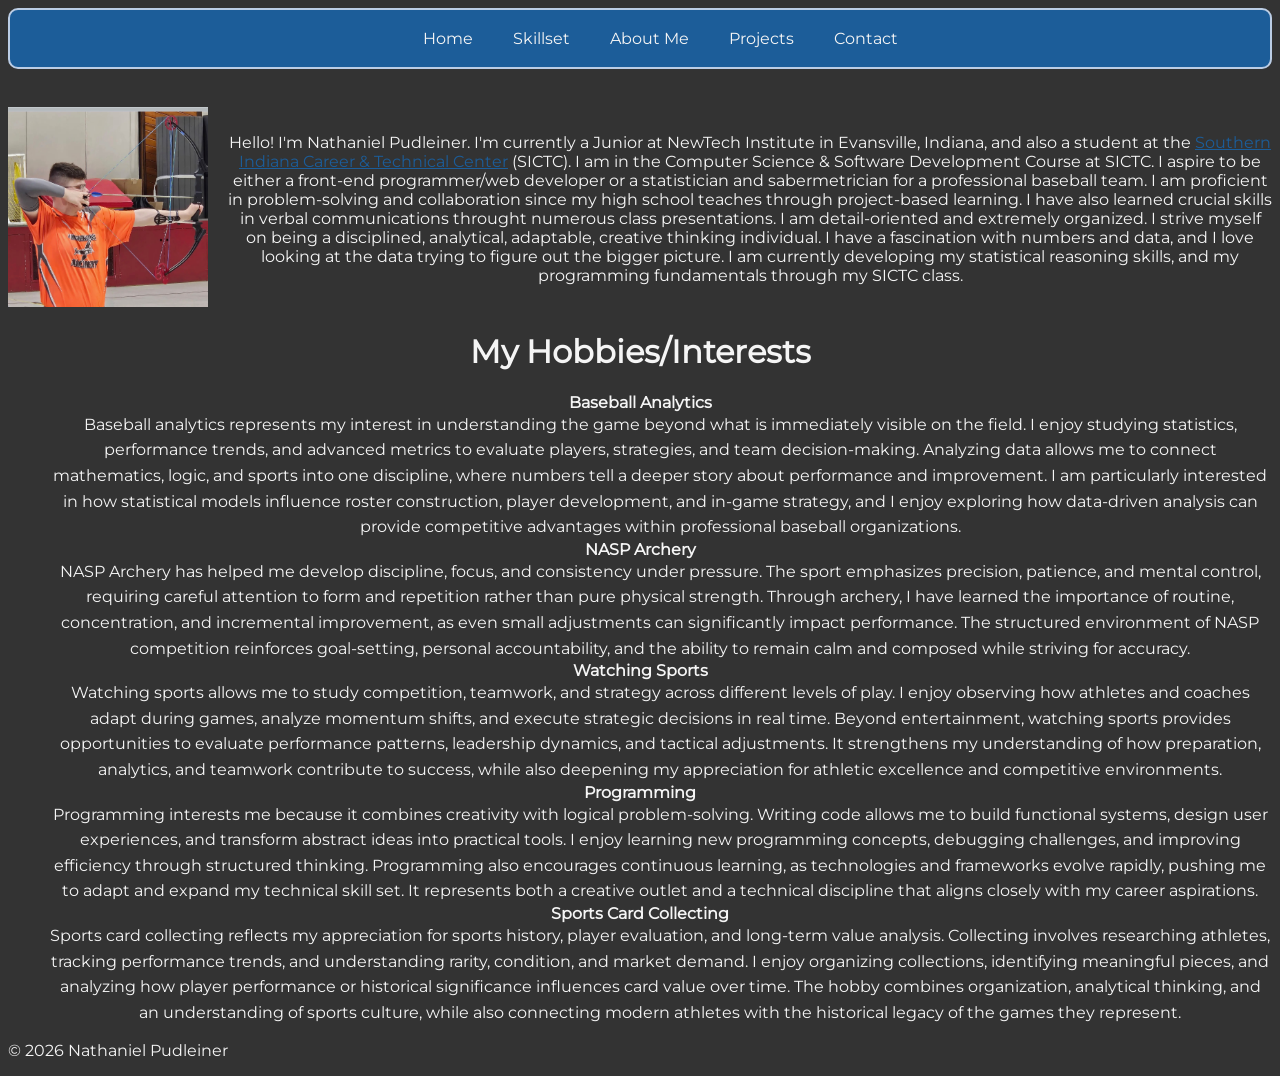
<file: about.html>
<!DOCTYPE html>
<html lang="en">
<head>
    <meta charset="UTF-8">
    <meta name="viewport" content="width=device-width, initial-scale=1.0">
    <title>Nathaniel Pudleiner</title>
    <link href="styles.css" rel="stylesheet">
    <link rel="icon" type="image/png" href="assets/images/faviconlogo.png">
    <style>
        .mainaboutme {
            text-align: center;
        }
        .carousel-container {
            display: flex;
            align-items: center;
            gap: 20px;
        }
        .carousel-container img {
            height: 200px;
            width: 200px;
        }
        .slide {
            display: none;
        }
        .fade {
            animation: fadeAnim 1.5s;
        }
        .interests-list {
            text-align: center;
        }
        .sictc-link {
            color: #1C5D99;
        }
        .hobbies-interests dd {
            line-height: 1.6;
        }
        @keyframes fadeAnim { from {opacity: 0.4} to {opacity: 1} }
    </style>
</head>
<body>
<nav>
    <ul>
        <li><a class="navigationLink" href="index.html">Home</a></li>
        <li><a class="navigationLink" href="Skillset.html">Skillset</a></li>
        <li><a class="navigationLink" href="About.html">About Me</a></li>
        <li><a class="navigationLink" href="projects.html">Projects</a></li>
        <li><a class="navigationLink" href="Contact.html">Contact</a></li>
    </ul>
</nav>
<main>
    <br><br>
    <div class="carousel-container">
        <div class="slide fade"><img src="assets/images/archery50.jpeg" alt="archery perfect 50"></div>
        <div class="slide fade"><img src="assets/images/archeryfulldraw.jpeg" alt="archery full-draw"></div>
        <div class="slide fade"><img src="assets/images/archerynationals.jpeg" alt="archery nationals"></div>
        <div class="slide fade"><img src="assets/images/butler.jpeg" alt="butler basketball"></div>
        <div class="slide fade"><img src="assets/images/hiking.jpeg" alt="hiking"></div>
        <div class="slide fade"><img src="assets/images/goofyhaircut.jpeg" alt="goofy haircut"></div>
        <div class="slide fade"><img src="assets/images/cubs.jpeg" alt="chicago cubs"></div>
        <p class="mainaboutme">
            Hello! I'm Nathaniel Pudleiner. I'm currently a Junior at NewTech Institute in Evansville, Indiana, and also a student at the <a class="sictc-link" href="https://sictc.evscschools.com/">Southern Indiana Career & Technical Center</a> (SICTC).
            I am in the Computer Science & Software Development Course at SICTC. I aspire to be either a front-end programmer/web developer or a statistician and sabermetrician for a professional baseball team.
            I am proficient in problem-solving and collaboration since my high school teaches through project-based learning. I have also learned crucial skills in verbal communications throught numerous class presentations.
            I am detail-oriented and extremely organized. I strive myself on being a disciplined, analytical, adaptable, creative thinking individual. I have a fascination with numbers and data, and I love looking at the data trying to figure out the bigger picture.
            I am currently developing my statistical reasoning skills, and my programming fundamentals through my SICTC class.
        </p>
    </div>
    <div class="hobbies-interests">
        <h1 style="text-align: center;">My Hobbies/Interests</h1>
        <dl class="interests-list">
            <dt><strong>Baseball Analytics</strong></dt>
            <dd>
                Baseball analytics represents my interest in understanding the game beyond what is immediately visible on the field. I enjoy studying statistics, performance trends, and advanced metrics to evaluate players, strategies, and team decision-making.
                Analyzing data allows me to connect mathematics, logic, and sports into one discipline, where numbers tell a deeper story about performance and improvement.
                I am particularly interested in how statistical models influence roster construction, player development, and in-game strategy, and I enjoy exploring how data-driven analysis can provide competitive advantages within professional baseball organizations.
            </dd>
            <dt><strong><a href="https://www.naspschools.org/" target="_blank" style="text-decoration: none; color:whitesmoke">NASP Archery</a></strong></dt>
            <dd>
                NASP Archery has helped me develop discipline, focus, and consistency under pressure. The sport emphasizes precision, patience, and mental control, requiring careful attention to form and repetition rather than pure physical strength.
                Through archery, I have learned the importance of routine, concentration, and incremental improvement, as even small adjustments can significantly impact performance.
                The structured environment of NASP competition reinforces goal-setting, personal accountability, and the ability to remain calm and composed while striving for accuracy.
            </dd>
            <dt><strong>Watching Sports</strong></dt>
            <dd>
                Watching sports allows me to study competition, teamwork, and strategy across different levels of play. I enjoy observing how athletes and coaches adapt during games, analyze momentum shifts, and execute strategic decisions in real time.
                Beyond entertainment, watching sports provides opportunities to evaluate performance patterns, leadership dynamics, and tactical adjustments.
                It strengthens my understanding of how preparation, analytics, and teamwork contribute to success, while also deepening my appreciation for athletic excellence and competitive environments.
            </dd>
            <dt><strong>Programming</strong></dt>
            <dd>
                Programming interests me because it combines creativity with logical problem-solving. Writing code allows me to build functional systems, design user experiences, and transform abstract ideas into practical tools.
                I enjoy learning new programming concepts, debugging challenges, and improving efficiency through structured thinking. Programming also encourages continuous learning, as technologies and frameworks evolve rapidly, pushing me to adapt and expand my technical skill set.
                It represents both a creative outlet and a technical discipline that aligns closely with my career aspirations.
            </dd>
            <dt><strong>Sports Card Collecting</strong></dt>
            <dd>
                Sports card collecting reflects my appreciation for sports history, player evaluation, and long-term value analysis. Collecting involves researching athletes, tracking performance trends, and understanding rarity, condition, and market demand.
                I enjoy organizing collections, identifying meaningful pieces, and analyzing how player performance or historical significance influences card value over time.
                The hobby combines organization, analytical thinking, and an understanding of sports culture, while also connecting modern athletes with the historical legacy of the games they represent.
            </dd>
        </dl>
    </div>
</main>
<footer>
        <p>&copy; 2026 Nathaniel Pudleiner</p>
</footer>
<!-- Bootstrap JS Link -->
<script src="script.js"></script>
</body>
</html>
</file>
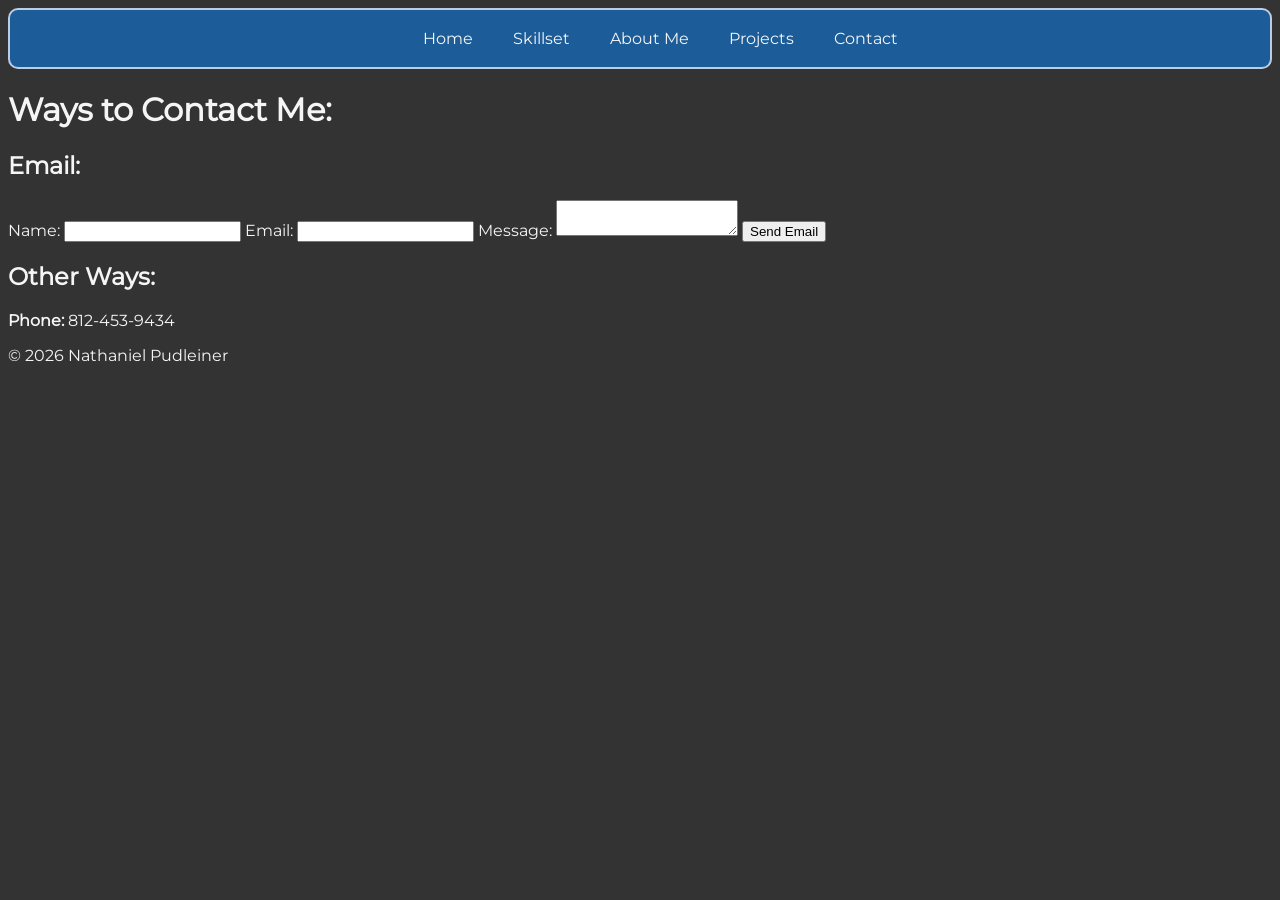
<file: Contact.html>
<!DOCTYPE html>
<html lang="en">
<head>
    <meta charset="UTF-8">
    <meta name="viewport" content="width=device-width, initial-scale=1.0">
    <title>Nathaniel Pudleiner</title>
    <link href="styles.css" rel="stylesheet">
    <link rel="icon" type="image/png" href="assets/images/faviconlogo.png">
</head>
<body>
<nav>
    <ul>
        <li><a class="navigationLink" href="index.html">Home</a></li>
        <li><a class="navigationLink" href="Skillset.html">Skillset</a></li>
        <li><a class="navigationLink" href="about.html">About Me</a></li>
        <li><a class="navigationLink" href="projects.html">Projects</a></li>
        <li><a class="navigationLink" href="Contact.html">Contact</a></li>
    </ul>
</nav>
<main>
    <h1>Ways to Contact Me:</h1>
    <h2>Email:</h2>
    <form id ="contactForm" action="https://formspree.io" method="POST">
        <label for="username">Name:</label>
        <input type="text" id="userName" name="name" required>

        <label for="userEmail">Email:</label>
        <input type="email" id="userEmail" name="email" required>

        <label for="userMessage">Message:</label>
        <textarea id="userMessage" name="message" required></textarea>

        <button class="email-submit" type="submit">Send Email</button>

        <div id="responseMessage"></div>
    </form>
    <h2>Other Ways:</h2>
    <p><strong>Phone:</strong> 812-453-9434</p>
</main>
<footer>
    <p>&copy; 2026 Nathaniel Pudleiner</p>
</footer>
<script>
    // 1. Grabbing form element
    const contactForm = document.getElementById('contactForm');
    const responseDisplay = document.getElementById('responseMessage');

    // 2. Event for submitting
    contactForm.addEventListener('submit', function(event) {
        // Stopping page from refreshing
        event.preventDefault();

        // 3. Extract the data from form
        const formData = new FormData(contactForm);
        const name = formData.get('name');
        const email = formData.get('email');

        // 4. Processing logic
        console.log("Form Submitted!", {name, email});

        //Updatting UI for success
        responseDisplay.textContent = `Message Sent!`;

        // Clearing Form
        contactForm.reset();
    });
</script>
</body>
</html>
</file>
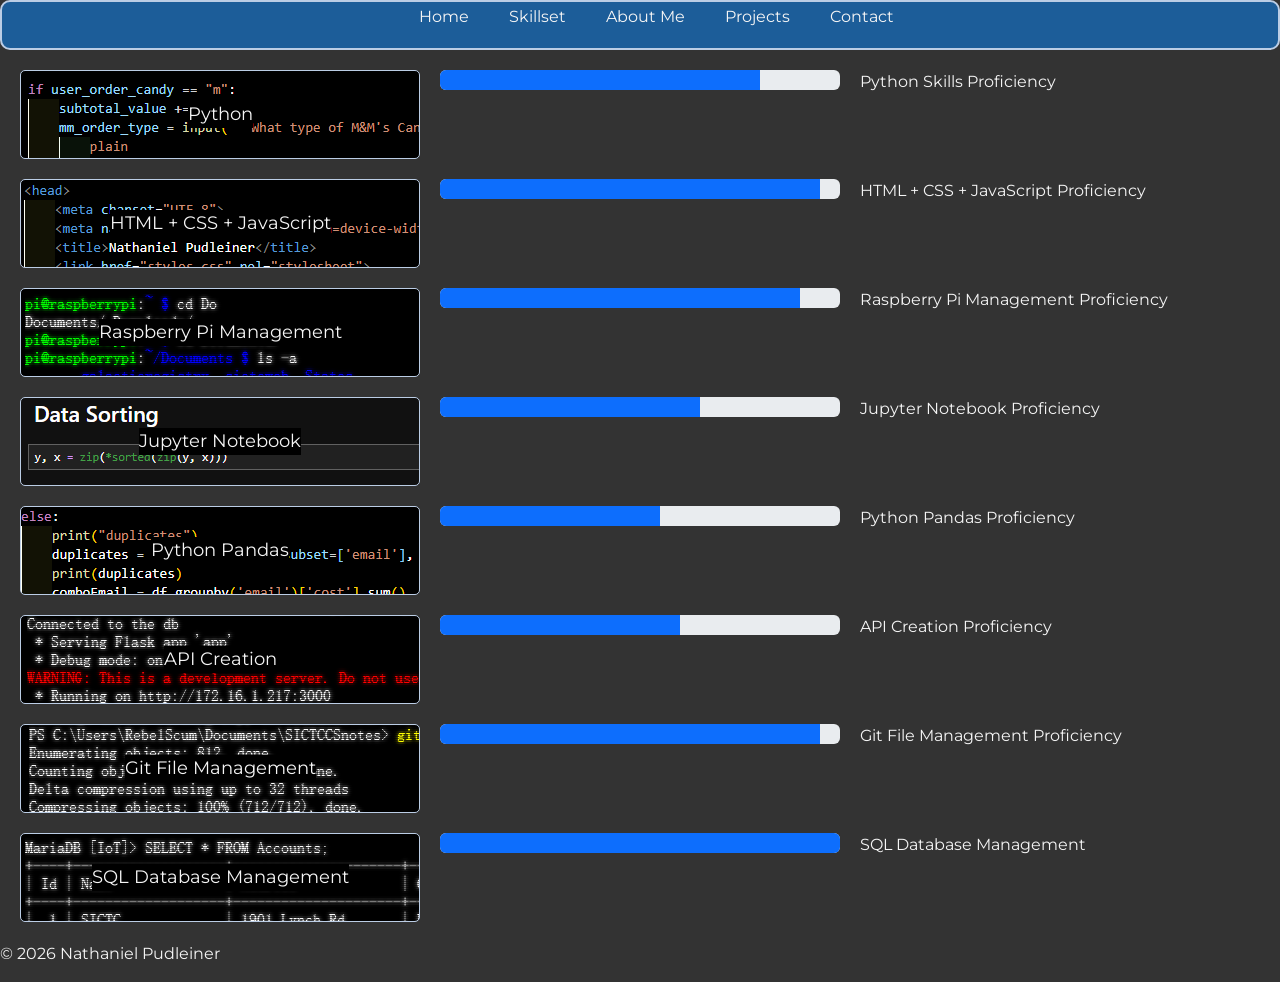
<file: Skillset.html>
<!DOCTYPE html>
<html lang="en">
<head>
    <meta charset="UTF-8">
    <meta name="viewport" content="width=device-width, initial-scale=1.0">
    <title>Nathaniel Pudleiner</title>
    <link href="https://cdn.jsdelivr.net/npm/bootstrap@5.3.3/dist/css/bootstrap.min.css" rel="stylesheet">
    <link href="styles.css" rel="stylesheet">
    <link rel="icon" type="image/png" href="assets/images/faviconlogo.png">
</head>
<body>
    <nav>
        <ul>
            <li><a class="navigationLink" href="index.html">Home</a></li>
            <li><a class="navigationLink" href="Skillset.html">Skillset</a></li>
            <li><a class="navigationLink" href="about.html">About Me</a></li>
            <li><a class="navigationLink" href="projects.html">Projects</a></li>
            <li><a class="navigationLink" href="Contact.html">Contact</a></li>
        </ul>
    </nav>
    <main>
        <div class="grid-container">
            <div class="skill-grid-item1"><p class="skillstext">Python</p></div>
                <div class="progress" style="height: 20px;">
                    <div class="progress-bar bg-primary" role="progressbar" style="width: 80%;" aria-valuenow="80" aria-valuemin="0" aria-valuemax="100"></div>
                </div>
                <p>Python Skills Proficiency</p>
            <div class="skill-grid-item2"><p class="skillstext">HTML + CSS + JavaScript</p></div>
                <div class="progress" style="height: 20px;">
                        <div class="progress-bar bg-primary" role="progressbar" style="width: 95%;" aria-valuenow="95" aria-valuemin="0" aria-valuemax="100"></div>
                    </div>
                    <p>HTML + CSS + JavaScript Proficiency</p>
            <div class="skill-grid-item3"><p class="skillstext">Raspberry Pi Management</p></div>
                <div class="progress" style="height: 20px;">
                    <div class="progress-bar bg-primary" role="progressbar" style="width: 90%;" aria-valuenow="90" aria-valuemin="0" aria-valuemax="100"></div>
                </div>
                <p>Raspberry Pi Management Proficiency</p>
            <div class="skill-grid-item4"><p class="skillstext">Jupyter Notebook</p></div>
                <div class="progress" style="height: 20px;">
                    <div class="progress-bar bg-primary" role="progressbar" style="width: 65%;" aria-valuenow="65" aria-valuemin="0" aria-valuemax="100"></div>
                </div>
                <p>Jupyter Notebook Proficiency</p>
            <div class="skill-grid-item5"><p class="skillstext">Python Pandas</p></div>
                <div class="progress" style="height: 20px;">
                    <div class="progress-bar bg-primary" role="progressbar" style="width: 55%;" aria-valuenow="55" aria-valuemin="0" aria-valuemax="100"></div>
                </div>
                <p>Python Pandas Proficiency</p>
            <div class="skill-grid-item6"><p class="skillstext">API Creation</p></div>
                <div class="progress" style="height: 20px;">
                    <div class="progress-bar bg-primary" role="progressbar" style="width: 60%;" aria-valuenow="60" aria-valuemin="0" aria-valuemax="100"></div>
                </div>
                <p>API Creation Proficiency</p>
            <div class="skill-grid-item7"><p class="skillstext">Git File Management</p></div>
                <div class="progress" style="height: 20px;">
                    <div class="progress-bar bg-primary" role="progressbar" style="width: 95%;" aria-valuenow="95" aria-valuemin="0" aria-valuemax="100"></div>
                </div>
                <p>Git File Management Proficiency</p>
            <div class="skill-grid-item8"><p class="skillstext">SQL Database Management</p></div>
                <div class="progress" style="height: 20px;">
                    <div class="progress-bar bg-primary" role="progressbar" style="width: 100%;" aria-valuenow="100" aria-valuemin="0" aria-valuemax="100"></div>
                </div>
                <p>SQL Database Management</p>
        </div>
    </main>
    <footer>
        <p>&copy; 2026 Nathaniel Pudleiner</p>
    </footer>
</body>
</html>
</file>
<file: styles.css>
/* Color Scheme
Main: #333333
Secondary: #639FAB, #1C5D99
Tertiary: #BBCDE5, #48494B
*/
/* Custom Fonts */
@font-face {
    font-family: Montserrat;
    src: url('assets/fonts/Montserrat-Regular.ttf') format('truetype');
    font-weight: normal;
    font-style: normal;
}
/* For Full Screen */
@media (min-width: 768px) {
    /* Main CSS */
    body{
        background-color: #333333;
        color: whitesmoke;
        font-family: Montserrat;
    }
    nav{
        text-align: center;
        margin: 0 auto;
        background-color: #1C5D99;
        padding: 3px;
        border: 2px solid #BBCDE5;
        border-radius: 10px;
        color: whitesmoke;
    }
    nav ul{
        display: flex;
        list-style-type: none;
        justify-content: center;
        gap: 40px;

    }
    nav a:hover {
        color: #639fab;
        transition: color 0.3s ease;
    }
    /* Classes */
    /* class that removes nav link styling */
    .navigationLink {
        text-decoration: none;
        color: inherit;
    }
    /* grid container and grid item classes Referenced from Google Code */
    .grid-container {
        display: grid;
        /* Creates 3 columns of equal width */
        grid-template-columns: repeat(3, 1fr);
        gap: 20px; /* Spacing between boxes */
        padding: 20px;
    }
    .grid-item1 {
        background-color: #1C5D99;
        border: 1px solid #BBCDE5;
        padding: 20px;
        border-radius: 5px;
        text-align: center;
    }
    .grid-item2 {
        background-color: #1C5D99;
        border: 1px solid #BBCDE5;
        padding: 20px;
        border-radius: 5px;
        text-align: center;
    }
    .grid-item3 {
        background-color: #1C5D99;
        border: 1px solid #BBCDE5;
        padding: 20px;
        border-radius: 5px;
        text-align: center;
    }
    .grid-item4 {
        background-color: #1C5D99;
        border: 1px solid #BBCDE5;
        padding: 20px;
        border-radius: 5px;
        text-align: center;
    }
    /* Classes for Grid Boxes on Skillset Page */
    .skill-grid-item1 {
        background-image: url(assets/images/pythonscreenshot.png);
        border: 1px solid #BBCDE5;
        padding: 30px;
        border-radius: 5px;
        text-align: center;
    }
    .skill-grid-item2 {
        background-image: url(assets/images/htmlscreenshot.png);
        border: 1px solid #BBCDE5;
        padding: 30px;
        border-radius: 5px;
        text-align: center;
    }
    .skill-grid-item3 {
        background-image: url(assets/images/raspberrypiscreenshot.png);
        border: 1px solid #BBCDE5;
        padding: 30px;
        border-radius: 5px;
        text-align: center;
    }
    .skill-grid-item4 {
        background-image: url(assets/images/jupyterscreenshot.png);
        border: 1px solid #BBCDE5;
        padding: 30px;
        border-radius: 5px;
        text-align: center;
    }
    .skill-grid-item5 {
        background-image: url(assets/images/pandasscreenshot.png);
        border: 1px solid #BBCDE5;
        padding: 30px;
        border-radius: 5px;
        text-align: center;
    }
    .skill-grid-item6 {
        background-image: url(assets/images/apiscreenshot.png);
        border: 1px solid #BBCDE5;
        padding: 30px;
        border-radius: 5px;
        text-align: center;
    }
    .skill-grid-item7 {
        background-image: url(assets/images/gitscreenshot.png);
        border: 1px solid #BBCDE5;
        padding: 30px;
        border-radius: 5px;
        text-align: center;
    }
    .skill-grid-item8 {
        background-image: url(assets/images/sqlscreenshot.png);
        border: 1px solid #BBCDE5;
        padding: 30px;
        border-radius: 5px;
        text-align: center;
    }
    .skillstext {
        color: whitesmoke;
        font-family: Montserrat;
        font-size: 18px;
        background: #000000;
        margin: 0 auto;
        display: inline-block;
    }
    .projects-table {
        table-layout: fixed;
        border: 1px solid #BBCDE5;
        align-items: center;
    }
    .projects-table th {
        text-align: center;
        border: 1px solid #BBCDE5;
        margin-left: auto;
        margin-right: auto;
        margin: 0 auto;
    }
    .projects-table td {
        text-align: center;
        border: 1px solid #BBCDE5;
    }
}
/* For Half Screen */
@media (min-width: 361px) {
    /* Main CSS */
    body{
        background-color: #333333;
        color: whitesmoke;
        font-family: Montserrat;
    }
    nav{
        text-align: center;
        margin: 0 auto;
        background-color: #1C5D99;
        padding: 3px;
        border: 2px solid #BBCDE5;
        border-radius: 10px;
        color: whitesmoke;
    }
    nav ul{
        display: flex;
        list-style-type: none;
        justify-content: center;
        gap: 40px;

    }
    nav a:hover {
        color: #639fab;
        transition: color 0.3s ease;
    }
    /* Classes */
    /* class that removes nav link styling */
    .navigationLink {
        text-decoration: none;
        color: inherit;
    }
    /* grid container and grid item classes Referenced from Google Code */
    .grid-container {
        display: grid;
        /* Creates 3 columns of equal width */
        grid-template-columns: repeat(3, 1fr);
        gap: 20px; /* Spacing between boxes */
        padding: 20px;
    }
    .grid-item1 {
        background-color: #1C5D99;
        border: 1px solid #BBCDE5;
        padding: 20px;
        border-radius: 5px;
        text-align: center;
    }
    .grid-item2 {
        background-color: #1C5D99;
        border: 1px solid #BBCDE5;
        padding: 20px;
        border-radius: 5px;
        text-align: center;
    }
    .grid-item3 {
        background-color: #1C5D99;
        border: 1px solid #BBCDE5;
        padding: 20px;
        border-radius: 5px;
        text-align: center;
    }
    .grid-item4 {
        background-color: #1C5D99;
        border: 1px solid #BBCDE5;
        padding: 20px;
        border-radius: 5px;
        text-align: center;
    }
    /* Classes for Grid Boxes on Skillset Page */
    .skill-grid-item1 {
        background-image: url(assets/images/pythonscreenshot.png);
        border: 1px solid #BBCDE5;
        padding: 30px;
        border-radius: 5px;
        text-align: center;
    }
    .skill-grid-item2 {
        background-image: url(assets/images/htmlscreenshot.png);
        border: 1px solid #BBCDE5;
        padding: 30px;
        border-radius: 5px;
        text-align: center;
    }
    .skill-grid-item3 {
        background-image: url(assets/images/raspberrypiscreenshot.png);
        border: 1px solid #BBCDE5;
        padding: 30px;
        border-radius: 5px;
        text-align: center;
    }
    .skill-grid-item4 {
        background-image: url(assets/images/jupyterscreenshot.png);
        border: 1px solid #BBCDE5;
        padding: 30px;
        border-radius: 5px;
        text-align: center;
    }
    .skill-grid-item5 {
        background-image: url(assets/images/pandasscreenshot.png);
        border: 1px solid #BBCDE5;
        padding: 30px;
        border-radius: 5px;
        text-align: center;
    }
    .skill-grid-item6 {
        background-image: url(assets/images/apiscreenshot.png);
        border: 1px solid #BBCDE5;
        padding: 30px;
        border-radius: 5px;
        text-align: center;
    }
    .skill-grid-item7 {
        background-image: url(assets/images/gitscreenshot.png);
        border: 1px solid #BBCDE5;
        padding: 30px;
        border-radius: 5px;
        text-align: center;
    }
    .skill-grid-item8 {
        background-image: url(assets/images/sqlscreenshot.png);
        border: 1px solid #BBCDE5;
        padding: 30px;
        border-radius: 5px;
        text-align: center;
    }
    .skillstext {
        color: whitesmoke;
        font-family: Montserrat;
        font-size: 18px;
        background: #000000;
        margin: 0 auto;
        display: inline-block;
    }
    .projects-table {
        table-layout: fixed;
        border: 1px solid #BBCDE5;
        align-items: center;
    }
    .projects-table th {
        text-align: center;
        border: 1px solid #BBCDE5;
        margin-left: auto;
        margin-right: auto;
        margin: 0 auto;
    }
    .projects-table td {
        text-align: center;
        border: 1px solid #BBCDE5;
    }
}
/* For Mobile */
@media (max-width: 360px) {
    /* Main CSS */
    body{
        background-color: #333333;
        color: whitesmoke;
        font-family: Montserrat;
    }
    nav{
        text-align: center;
        margin: 0 auto;
        background-color: #1C5D99;
        padding: 3px;
        border: 2px solid #BBCDE5;
        border-radius: 10px;
        color: whitesmoke;
    }
    nav ul{
        display: flex;
        list-style-type: none;
        justify-content: center;
        gap: 40px;

    }
    nav a:hover {
        color: #639fab;
        transition: color 0.3s ease;
    }
    /* Classes */
    /* class that removes nav link styling */
    .navigationLink {
        text-decoration: none;
        color: inherit;
    }
    /* grid container and grid item classes Referenced from Google Code */
    .grid-container {
        display: grid;
        /* Creates 3 columns of equal width */
        grid-template-columns: repeat(3, 1fr);
        gap: 20px; /* Spacing between boxes */
        padding: 20px;
    }
    .grid-item1 {
        background-color: #1C5D99;
        border: 1px solid #BBCDE5;
        padding: 20px;
        border-radius: 5px;
        text-align: center;
    }
    .grid-item2 {
        background-color: #1C5D99;
        border: 1px solid #BBCDE5;
        padding: 20px;
        border-radius: 5px;
        text-align: center;
    }
    .grid-item3 {
        background-color: #1C5D99;
        border: 1px solid #BBCDE5;
        padding: 20px;
        border-radius: 5px;
        text-align: center;
    }
    .grid-item4 {
        background-color: #1C5D99;
        border: 1px solid #BBCDE5;
        padding: 20px;
        border-radius: 5px;
        text-align: center;
    }
    /* Classes for Grid Boxes on Skillset Page */
    .skill-grid-item1 {
        background-image: url(assets/images/pythonscreenshot.png);
        border: 1px solid #BBCDE5;
        padding: 30px;
        border-radius: 5px;
        text-align: center;
    }
    .skill-grid-item2 {
        background-image: url(assets/images/htmlscreenshot.png);
        border: 1px solid #BBCDE5;
        padding: 30px;
        border-radius: 5px;
        text-align: center;
    }
    .skill-grid-item3 {
        background-image: url(assets/images/raspberrypiscreenshot.png);
        border: 1px solid #BBCDE5;
        padding: 30px;
        border-radius: 5px;
        text-align: center;
    }
    .skill-grid-item4 {
        background-image: url(assets/images/jupyterscreenshot.png);
        border: 1px solid #BBCDE5;
        padding: 30px;
        border-radius: 5px;
        text-align: center;
    }
    .skill-grid-item5 {
        background-image: url(assets/images/pandasscreenshot.png);
        border: 1px solid #BBCDE5;
        padding: 30px;
        border-radius: 5px;
        text-align: center;
    }
    .skill-grid-item6 {
        background-image: url(assets/images/apiscreenshot.png);
        border: 1px solid #BBCDE5;
        padding: 30px;
        border-radius: 5px;
        text-align: center;
    }
    .skill-grid-item7 {
        background-image: url(assets/images/gitscreenshot.png);
        border: 1px solid #BBCDE5;
        padding: 30px;
        border-radius: 5px;
        text-align: center;
    }
    .skill-grid-item8 {
        background-image: url(assets/images/sqlscreenshot.png);
        border: 1px solid #BBCDE5;
        padding: 30px;
        border-radius: 5px;
        text-align: center;
    }
    .skillstext {
        color: whitesmoke;
        font-family: Montserrat;
        font-size: 18px;
        background: #000000;
        margin: 0 auto;
        display: inline-block;
    }
    .projects-table {
        table-layout: fixed;
        border: 1px solid #BBCDE5;
        align-items: center;
    }
    .projects-table th {
        text-align: center;
        border: 1px solid #BBCDE5;
        margin-left: auto;
        margin-right: auto;
        margin: 0 auto;
    }
    .projects-table td {
        text-align: center;
        border: 1px solid #BBCDE5;
    }
}
</file>
